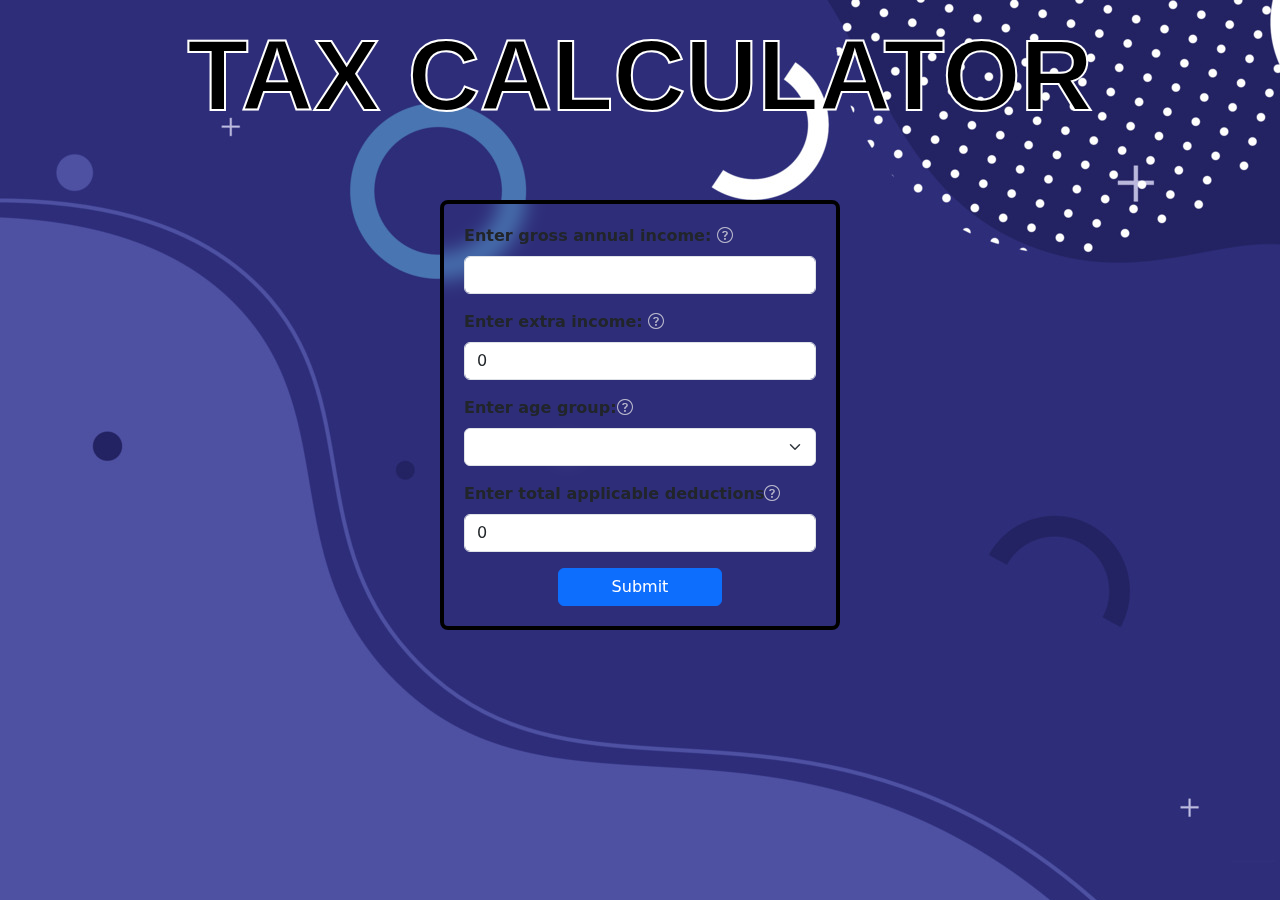
<file: files/index.html>
<!DOCTYPE html>
<html lang="en">
<head>
  <meta charset="UTF-8">
  <meta name="viewport" content="width=device-width, initial-scale=1.0"><link href="https://cdn.jsdelivr.net/npm/bootstrap@5.3.3/dist/css/bootstrap.min.css" rel="stylesheet" integrity="sha384-QWTKZyjpPEjISv5WaRU9OFeRpok6YctnYmDr5pNlyT2bRjXh0JMhjY6hW+ALEwIH" crossorigin="anonymous">
  <link href="https://cdn.jsdelivr.net/npm/bootstrap-icons@1.8.0/font/bootstrap-icons.css" rel="stylesheet">
  <link rel="stylesheet" href="taxcal.css">
<link rel="shortcut icon" href="calculator.png" type="image/x-icon">
  <title>Tax Calculator</title>
</head>
<body>
  <div class="container">
    <div class="wrapper">
      <svg>
        <text x="50%" y="50%" dy=".35em" text-anchor="middle">
          TAX CALCULATOR
        </text>
      </svg>
    </div>
      <div class="row">
          <div class="col-lg-6 offset-lg-3">
              <div class="form-container " >
                  <form action="#" id="myForm">
                      <div class="mb-3">
                          <label for="grossamount" class="form-label">Enter gross annual income: 
                           <i class="bi bi-question-circle" id="tooltip" data-tool-tip="Enter your total income before deduction"></i>
                          </label>
                          <input type="text" class="form-control" id="grossamount" name="name" required>
                          <span id="message" class="text-danger"></span>
                      </div>
                      <div class="mb-3">
                          <label for="extraincome" class="form-label">Enter extra income:
                            <i class="bi bi-question-circle" id="tooltip" data-tool-tip="Enter your extra income"></i>
                          </label>
                          <input type="number" class="form-control" id="extraincome" name="text" value="0">
                      </div>
                      <div class="mb-3">
                          <label for="age" class="form-label">Enter age group:<i class="bi bi-question-circle" id="tooltip" data-tool-tip="Enter your age group"></i></label>
                          <select class="form-select" aria-label="Default select example" id="age" required>
                            <option selected></option>
                            <option value="1">age less than 40</option>
                            <option value="2">age greater than or equal to 40 and less than 60</option>
                            <option value="3">age greater than or equal to 60</option>
                          </select>
                      </div>
                      <div class="mb-3">
                          <label for="deductionamt" class="form-label">Enter total applicable deductions<i class="bi bi-question-circle" id="tooltip" data-tool-tip="Enter amount to be deducted"></i></label>
                          <input type="number" class="form-control" id="deductionamt" name="deductionamt" value="0">
                      </div>
                      <div class="container">
                      <button type="submit" id="submitButton" class="btn btn-primary d-grid gap-2 col-6 mx-auto" onclick="Openpopup();calculateTax()">Submit</button>
                      <div class="popup" id="popup">
                        <h3>Tax Amount: <span id="taxamt"></span></h3>
                        <h3>Total Income after tax deduction:<span id="totalamt"></span></h3>
                        <button id="closebtn" type="button" onclick="Closepopup()">Close</button>
                      </div>
                    </div>
                    </div>
                  </form>
              </div>
          </div>
      </div>
    </div>
  <script src="taxcal.js">
  </script>
</body>
</html>
</file>
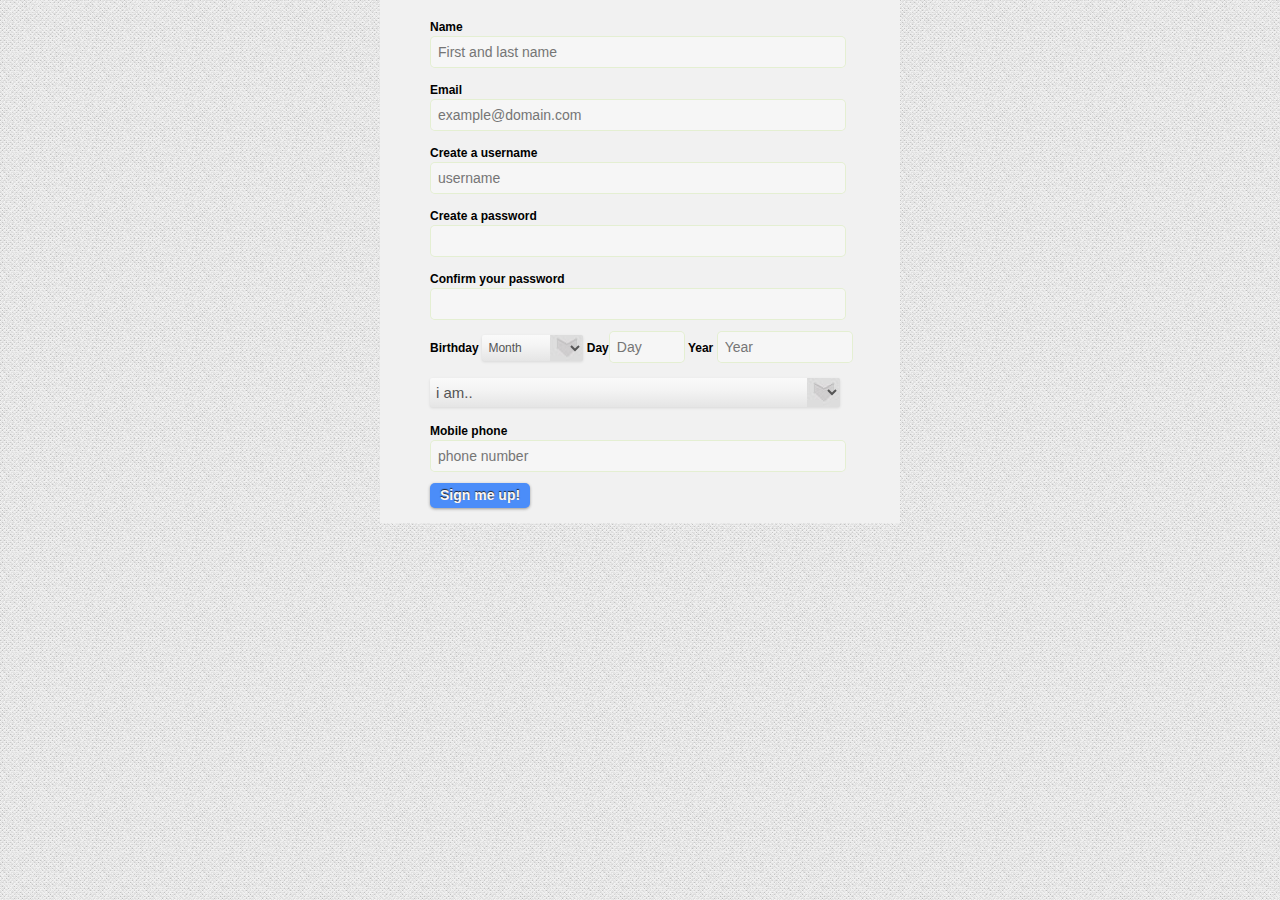
<file: online Book store PHP/onl Book store/registration/index.html>
<!DOCTYPE html>
<html>
<head>
<title>Demo Beautiful Registration Form with HTML5 and CSS3</title>
	<meta http-equiv="X-UA-Compatible" content="IE=EmulateIE7; IE=EmulateIE9">
	<meta http-equiv="Content-Type" content="text/html; charset=utf-8" />
	<meta name="viewport" content="width=device-width, initial-scale=1, maximum-scale=1.0, user-scalable=no"/>
    <link rel="stylesheet" type="text/css" href="style.css" media="all" />
    <link rel="stylesheet" type="text/css" href="demo.css" media="all" />
</head>
<body>
<div class="container">
			<!-- freshdesignweb top bar -->
            <div class="freshdesignweb-top">
                <div class="clr"></div>
            </div><!--/ freshdesignweb top bar -->      
      <div  class="form">
    		<form id="contactform"> 
    			<p class="contact"><label for="name">Name</label></p> 
    			<input id="name" name="name" placeholder="First and last name" required="" tabindex="1" type="text"> 
    			 
    			<p class="contact"><label for="email">Email</label></p> 
    			<input id="email" name="email" placeholder="example@domain.com" required="" type="email"> 
                
                <p class="contact"><label for="username">Create a username</label></p> 
    			<input id="username" name="username" placeholder="username" required="" tabindex="2" type="text"> 
    			 
                <p class="contact"><label for="password">Create a password</label></p> 
    			<input type="password" id="password" name="password" required=""> 
                <p class="contact"><label for="repassword">Confirm your password</label></p> 
    			<input type="password" id="repassword" name="repassword" required=""> 
        
               <fieldset>
                 <label>Birthday</label>
                  <label class="month"> 
                  <select class="select-style" name="BirthMonth">
                  <option value="">Month</option>
                  <option  value="01">January</option>
                  <option value="02">February</option>
                  <option value="03" >March</option>
                  <option value="04">April</option>
                  <option value="05">May</option>
                  <option value="06">June</option>
                  <option value="07">July</option>
                  <option value="08">August</option>
                  <option value="09">September</option>
                  <option value="10">October</option>
                  <option value="11">November</option>
                  <option value="12" >December</option>
                  </label>
                 </select>    
                <label>Day<input class="birthday" maxlength="2" name="BirthDay"  placeholder="Day" required=""></label>
                <label>Year <input class="birthyear" maxlength="4" name="BirthYear" placeholder="Year" required=""></label>
              </fieldset>
  
            <select class="select-style gender" name="gender">
            <option value="select">i am..</option>
            <option value="m">Male</option>
            <option value="f">Female</option>
            <option value="others">Other</option>
            </select><br><br>
            
            <p class="contact"><label for="phone">Mobile phone</label></p> 
            <input id="phone" name="phone" placeholder="phone number" required="" type="text"> <br>
            <input class="buttom" name="submit" id="submit" tabindex="5" value="Sign me up!" type="submit"> 	 
   </form> 
</div>      
</div>

</body>
</html>
</file>
<file: files/taxcal.css>
.form-container {
  max-width: 400px;
  margin: auto;
  padding: 20px;
  border: 1px solid #ccc;
  border-radius: 8px;
  margin-top: 50px; 
  border: 4px solid black;
}
h1{
  text-align: center;
  margin-top: 25px;
}
body{
  background:url(vecteezy_abstract-blue-background-simple-design-for-your-website_6852804.jpg)
}
.form-container{
  /* background-color: rgb(65, 182, 143); */
  backdrop-filter: blur(10px);
} 
label{
  font-weight: 700;
}
i[data-tool-tip]{
  position: relative;
  text-decoration: none;
  color: rgba(233, 233, 233, 0.75);
}

i[data-tool-tip]::after{
  content: attr(data-tool-tip);
  display: block;
  position: absolute;
  background-color: rgb(0, 0, 0);
  padding: 1em 2em;
  color: white;
  border-radius: 9px;
  font-size: .7em;
  bottom: 0;
  left: -180%;
  white-space: nowrap;
  transform: scale(0);
  transition: 0.3s all ease-in-out;
}

i[data-tool-tip]:hover::after{
  transform: scale(1);
  bottom: 100%;
}

@import url("https://fonts.googleapis.com/css2?family=Russo+One&display=swap");

svg {
	font-family: "Russo One", sans-serif;
	width: 100%; height: 100%;
}
svg text {
	animation: stroke 4s ;
	stroke-width: 2;
	stroke: #ffffff;
	font-size: 100px;
  font-weight: 700;
}
@keyframes stroke {
	0%   {
		fill: rgba(16,12,15,0); stroke: rgba(92,89,75,1);
		stroke-dashoffset: 25%; stroke-dasharray: 0 50%; stroke-width: 2;
	}
	70%  {fill: rgba(16,12,15,0); stroke: rgba(92,89,75,1); }
	80%  {fill: rgba(16,12,15,0); stroke: rgba(92,89,75,1); stroke-width: 3; }
	100% {
		fill: rgba(16,12,15,1); stroke: rgba(92,89,75,0);
		stroke-dashoffset: -25%; stroke-dasharray: 50% 0; stroke-width: 0;
	}
}

.wrapper
 {
  background: transparent;
}
.tooltip {
  position: relative;
  display: inline-block;
}
.popup{
  width: 500px;
  background: white;
  border-radius: 6px;
  position: absolute;
  top: 0;
  left: 50%;
  transform: translate(-50%,-50%) scale(0.1);
  visibility: hidden; 
  transition: transform 0.4s;
  color: #333;
  padding: 60px 32px 65px;
}
.open-popup{
  visibility: visible;
  top: 50%;
  transform: translate(-50%,-50%) scale(1);
}
#closebtn{
  margin-left: 32%;
  padding: 10px;
  margin-top: 20px;
  border-radius: 6px;
  width: 150px;
}
#closebtn:hover{
  background-color: rgb(119, 119, 222);
}
</file>
<file: online Book store PHP/onl Book store/registration/style.css>
/*
http://www.freshdesignweb.com/beautiful-registration-form-with-html5-and-css3.html
*/

.form{
	background:#f1f1f1; width:470px; margin:0 auto; padding-left:50px; padding-top:20px;
}
.form fieldset{border:0px; padding:0px; margin:0px;}
.form p.contact { font-size: 12px; margin:0px 0px 10px 0;line-height: 14px; font-family:Arial, Helvetica;}

.form input[type="text"] { width: 400px; }
.form input[type="email"] { width: 400px; }
.form input[type="password"] { width: 400px; }
.form input.birthday{width:60px;}
.form input.birthyear{width:120px;}
.form label { color: #000; font-weight:bold;font-size: 12px;font-family:Arial, Helvetica; }
.form label.month {width: 135px;}
.form input, textarea { background-color: rgba(255, 255, 255, 0.4); border: 1px solid rgba(122, 192, 0, 0.15); padding: 7px; font-family: Keffeesatz, Arial; color: #4b4b4b; font-size: 14px; -webkit-border-radius: 5px; margin-bottom: 15px; margin-top: -10px; }
.form input:focus, textarea:focus { border: 1px solid #ff5400; background-color: rgba(255, 255, 255, 1); }
.form .select-style {
  -webkit-appearance: button;
  -webkit-border-radius: 2px;
  -webkit-box-shadow: 0px 1px 3px rgba(0, 0, 0, 0.1);
  -webkit-padding-end: 20px;
  -webkit-padding-start: 2px;
  -webkit-user-select: none;
  background-image: url(images/select-arrow.png), 
    -webkit-linear-gradient(#FAFAFA, #F4F4F4 40%, #E5E5E5);
  background-position: center right;
  background-repeat: no-repeat;
  border: 0px solid #FFF;
  color: #555;
  font-size: inherit;
  margin: 0;
  overflow: hidden;
  padding-top: 5px;
  padding-bottom: 5px;
  text-overflow: ellipsis;
  white-space: nowrap;}
.form .gender {
  width:410px;
  }
.form input.buttom{ background: #4b8df9; display: inline-block; padding: 5px 10px 6px; color: #fbf7f7; text-decoration: none; font-weight: bold; line-height: 1; -moz-border-radius: 5px; -webkit-border-radius: 5px; border-radius: 5px; -moz-box-shadow: 0 1px 3px #999; -webkit-box-shadow: 0 1px 3px #999; box-shadow: 0 1px 3px #999; text-shadow: 0 -1px 1px #222; border: none; position: relative; cursor: pointer; font-size: 14px; font-family:Verdana, Geneva, sans-serif;}
.form input.buttom:hover	{ background-color: #2a78f6; }
</file>
<file: online Book store PHP/onl Book store/registration/demo.css>
/* CSS reset */
body,div,dl,dt,dd,ul,ol,li,h1,h2,h3,h4,h5,h6,pre,form,fieldset,input,textarea,p,blockquote,th,td { 
	margin:0;
	padding:0;
}
html,body {
	margin:0;
	padding:0;
	height: 100%;
}
table {
	border-collapse:collapse;
	border-spacing:0;
}
img { 
	border:0;
}
address,caption,cite,code,dfn,th,var {
	font-style:normal;
	font-weight:normal;
}
ol,ul {
	list-style:none;
}
caption,th {
	text-align:left;
}
h1,h2,h3,h4,h5,h6 {
	font-size:100%;
	font-weight:normal;
}
header{
	display: block;
}
/* General Demo Style */
body{
	font-family: Cambria, Palatino, "Palatino Linotype", "Palatino LT STD", Georgia, serif;
	background:url(images/bgnoise_lg.png);
	font-weight: 400;
	font-size: 15px;
	color: #3a2127;
	overflow-y: scroll;
}
a{
	color: #333;
	text-decoration: none;
}
.container{
	width: 100%;
	height: 100%;
	position: relative;
}
.clr{
	clear: both;
}
.container > header{
	padding: 20px 30px 20px 30px;
	margin: 0px 20px 10px 20px;
	position: relative;
	display: block;
	text-shadow: 1px 1px 1px rgba(0,0,0,0.2);
    text-align: center;
}
.container > header h1{
	position: relative;
	color: #498ea5;
	font-weight: 700;
	font-style: normal;
	font-size: 30px;
	padding: 0px 0px 5px 0px;
	text-shadow: 0px 1px 1px rgba(255,255,255,0.8);
}
.container > header h1 span{
	font-family: 'Alegreya SC', Georgia, serif;
	font-size: 20px;
	line-height: 20px;
	display: block;
	font-weight: 400;
	font-style: italic;
	color: #719dab;
	text-shadow: 1px 1px 1px rgba(0,0,0,0.1);
}
.container > header h2{
	font-size: 16px;
	font-style: italic;
	color: #2d6277;
	text-shadow: 0px 1px 1px rgba(255,255,255,0.8);
}
/* Header Style */
.freshdesignweb-top{
	line-height: 24px;
	font-size: 11px;
	background: rgba(0, 0, 0, 0.05);
	text-transform: uppercase;
	z-index: 9999;
	position: relative;
	box-shadow: 1px 0px 2px rgba(0,0,0,0.2);
}
.freshdesignweb-top a{
	padding: 0px 10px;
	letter-spacing: 1px;
	color: #333;
	text-shadow: 0px 1px 1px #fff;
	display: block;
	float: left;
}
.freshdesignweb-top a:hover{
	background: #fff;
}
.freshdesignweb-top span.right{
	float: right;
}
.freshdesignweb-top span.right a{
	float: left;
	display: block;
}
.freshdesignweb-demos{
    text-align:center;
	display: block;
	line-height: 30px;
	padding: 20px 0px;
}
.freshdesignweb-demos a{
    display: inline-block;
	margin: 0px 4px;
	padding: 0px 4px;
	color: #fff;
	line-height: 20px;	
	font-style: italic;
	font-size: 13px;
	border-radius: 3px;
	background: rgba(41,77,95,0.1);
	-webkit-transition: all 0.2s linear;
	-moz-transition: all 0.2s linear;
	-o-transition: all 0.2s linear;
	-ms-transition: all 0.2s linear;
	transition: all 0.2s linear;
}
.freshdesignweb-demos a:hover{
	background: rgba(41,77,95,0.3);
}
.freshdesignweb-demos a.current,
.freshdesignweb-demos a.current:hover{
	background: rgba(41,77,95,0.3);
}
</file>
